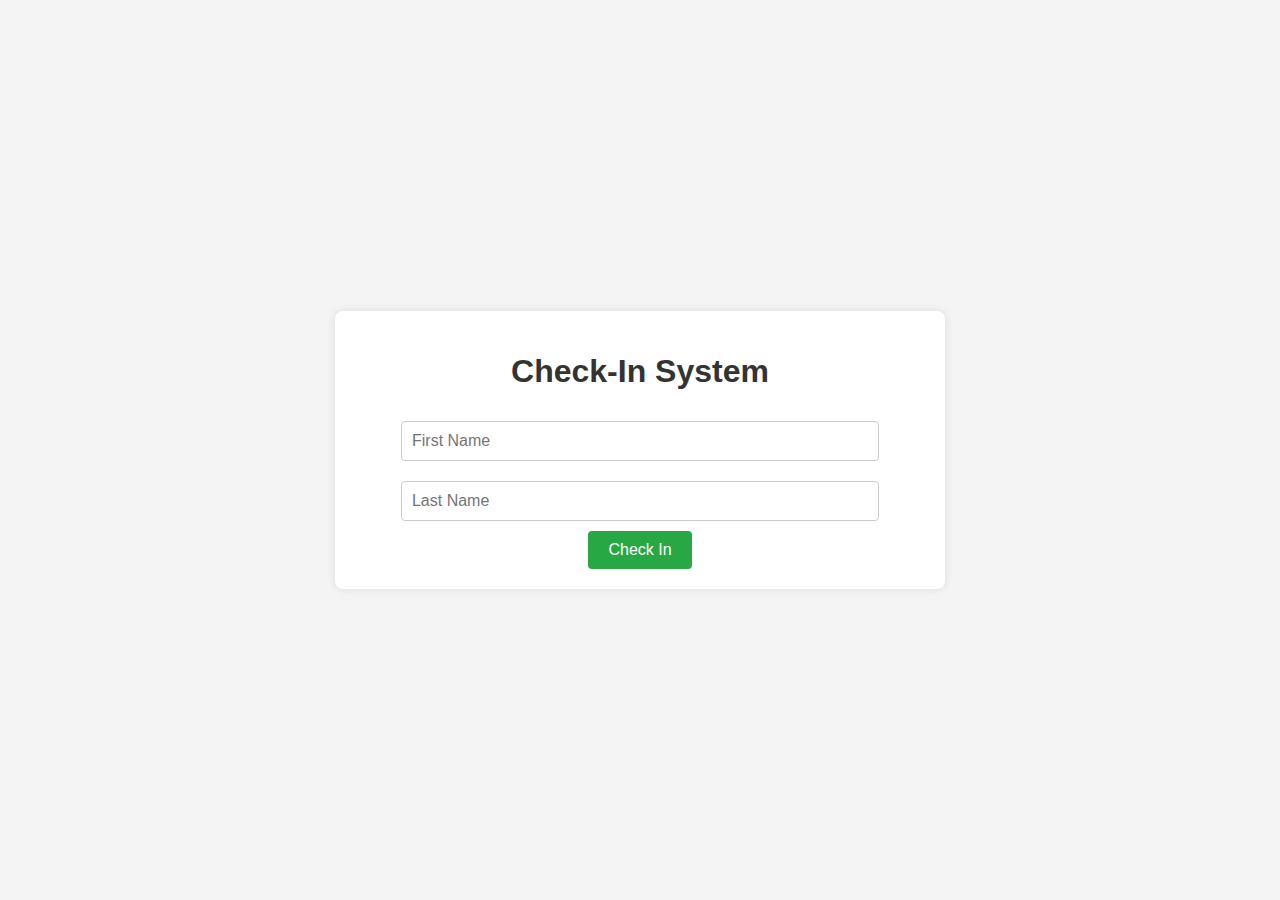
<file: index.html>
<!DOCTYPE html>
<html lang="en">
<head>
    <meta charset="UTF-8">
    <meta name="viewport" content="width=device-width, initial-scale=1.0">
    <title>Check-In System</title>
    <link rel="stylesheet" href="styles.css">
</head>
<body>
    <div class="container">
        <h1>Check-In System</h1>
        <form id="checkin-form">
            <input type="text" id="firstName" placeholder="First Name" required>
            <input type="text" id="lastName" placeholder="Last Name" required>
            <button type="submit">Check In</button>
        </form>
        <!-- Confirmation message -->
        <p id="confirmation-message" style="display: none;">You have successfully checked in!</p>
    </div>
    <script src="checkin.js"></script>
</body>
</html>
</file>
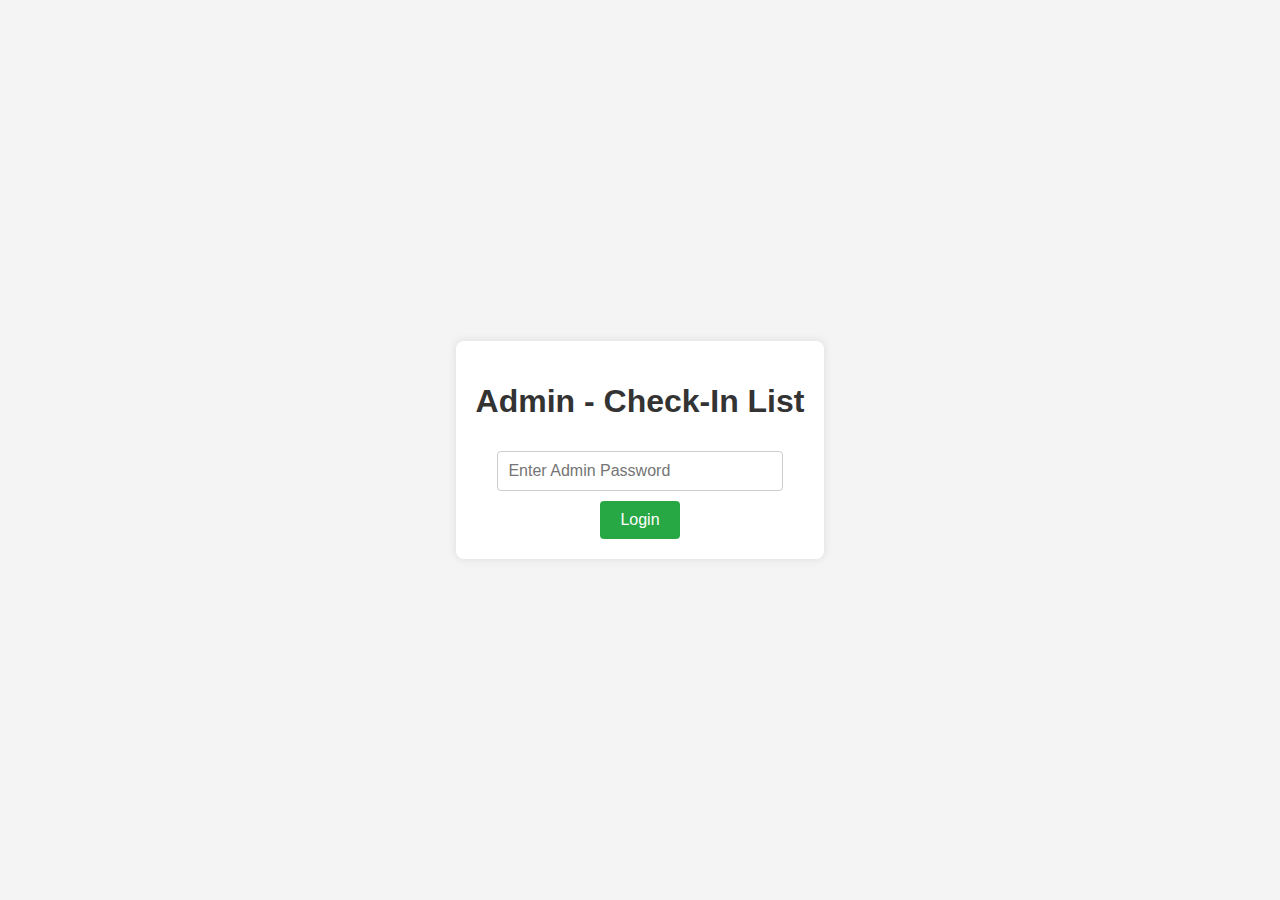
<file: admin.html>
<!DOCTYPE html>
<html lang="en">
<head>
    <meta charset="UTF-8">
    <meta name="viewport" content="width=device-width, initial-scale=1.0">
    <title>Admin - Check-In List</title>
    <link rel="stylesheet" href="styles.css">
</head>
<body>
    <div class="container">
        <h1>Admin - Check-In List</h1>

        <!-- Admin Login -->
        <div id="admin-login" style="display: none;">
            <input type="password" id="admin-password" placeholder="Enter Admin Password">
            <button id="admin-button">Login</button>
        </div>

        <!-- Section for the list -->
        <div id="admin-section" style="display: none;">
            <h2>Checked-In List</h2>
            <ul id="checkin-list"></ul>
        </div>
    </div>
    <script src="admin.js"></script>
</body>
</html>
</file>
<file: styles.css>
body {
  font-family: Arial, sans-serif;
  background-color: #f4f4f4;
  margin: 0;
  padding: 0;
  display: flex;
  justify-content: center;
  align-items: center;
  height: 100vh;
}

.container {
  background: white;
  padding: 20px;
  border-radius: 8px;
  box-shadow: 0 0 10px rgba(0, 0, 0, 0.1);
  text-align: center;
}

h1, h2 {
  color: #333;
}

input[type="text"], input[type="password"] {
  width: 80%;
  padding: 10px;
  margin: 10px 0;
  border-radius: 4px;
  border: 1px solid #ccc;
  font-size: 16px;
}

button {
  padding: 10px 20px;
  background-color: #28a745;
  color: white;
  border: none;
  border-radius: 4px;
  cursor: pointer;
  font-size: 16px;
}

button:hover {
  background-color: #218838;
}

ul {
  list-style-type: none;
  padding: 0;
}

li {
  padding: 8px;
  background: #f9f9f9;
  margin: 5px 0;
  border-radius: 4px;
  border: 1px solid #ddd;
}
</file>
